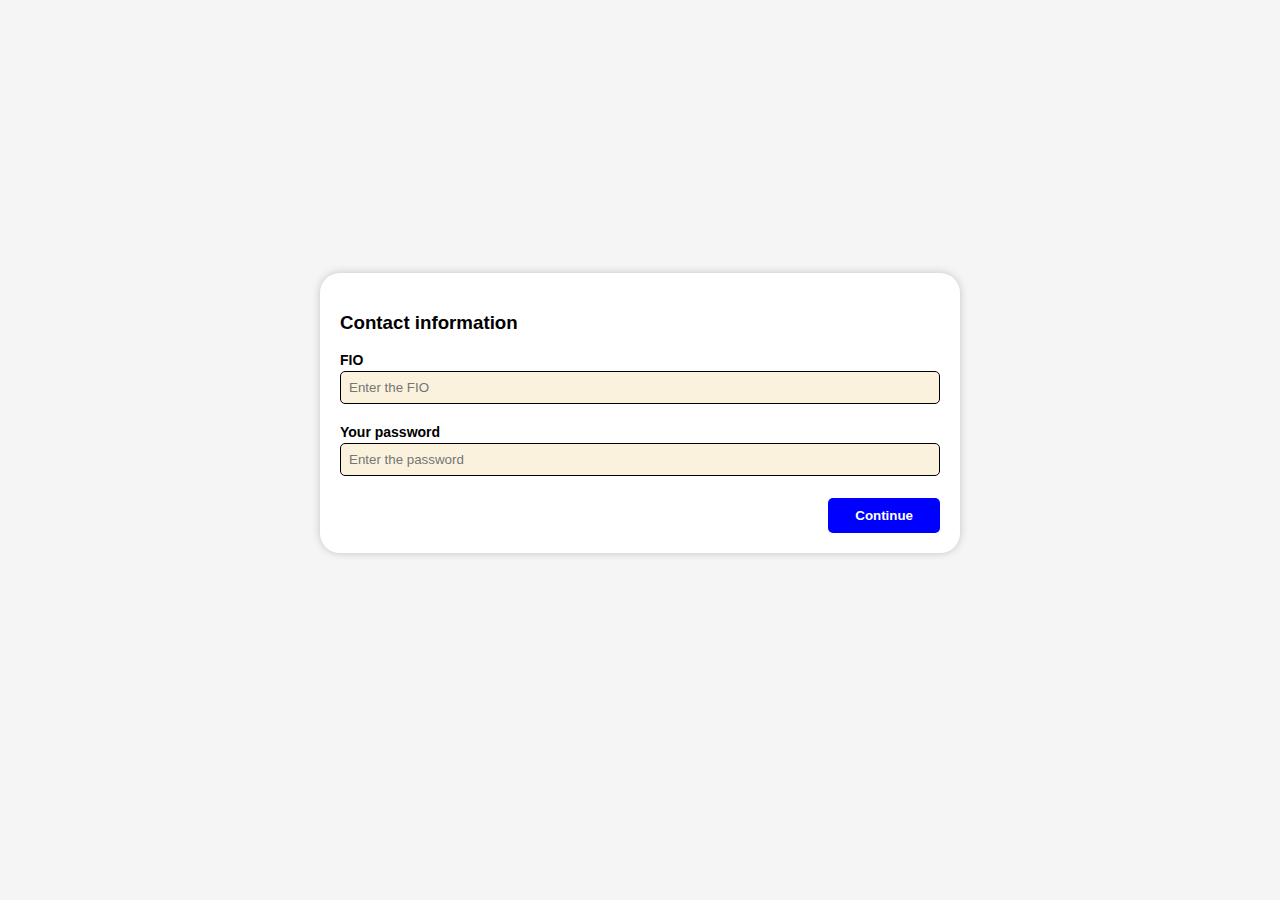
<file: Form/index.html>
<!DOCTYPE html>
<html lang="en">

<head>
  <meta charset="UTF-8">
  <meta name="viewport" content="width=device-width, initial-scale=1.0">
  <link rel="stylesheet" href="./css/styles.css">
  <title>Form</title>
</head>

<body>
  <main class="main">
    <form class="form">
      <h3>Contact information</h3>
      <label class="form__label" for="">FIO</label>
      <input class="form__input input-text" type="text" placeholder="Enter the FIO" required>
      <div class="fio-feedback"></div>
      <label class="form__label" for="">Your password</label>
      <input class="form__input input-password" type="password" placeholder="Enter the password" required>
      <div class="password-feedback"></div>
      <button class="form__button" type="submit">Continue</button>
    </form>
  </main>
  <script src="./script.js" defer></script>
</body>

</html>
</file>
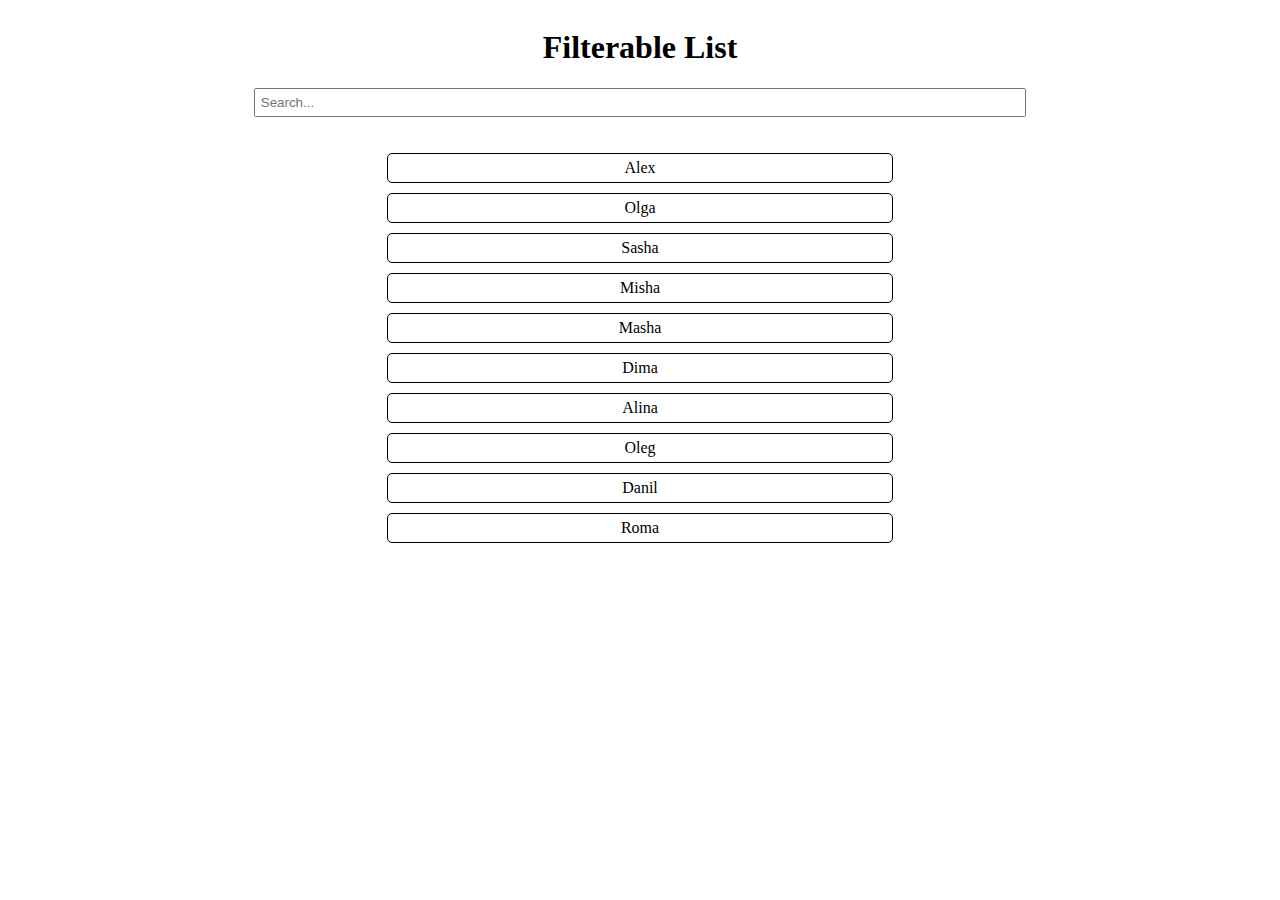
<file: SearchAndFilter/index.html>
<!DOCTYPE html>
<html lang="en">

<head>
  <meta charset="UTF-8">
  <meta name="viewport" content="width=device-width, initial-scale=1.0">
  <link rel="stylesheet" href="./css/styles.css">
  <title>Search</title>
</head>

<body>
  <main class="main">
    <h1 class="heading">Filterable List</h1>
    <input type="text" class="input" placeholder="Search...">
    <ul class="list">
      <li>Alex</li>
      <li>Olga</li>
      <li>Sasha</li>
      <li>Misha</li>
      <li>Masha</li>
      <li>Dima</li>
      <li>Alina</li>
      <li>Oleg</li>
      <li>Danil</li>
      <li>Roma</li>
    </ul>
  </main>

  <script src="./script.js" defer></script>
</body>

</html>
</file>
<file: Form/css/styles.css>
body {
  background-color: whitesmoke;
}

.main {
  max-width: 1440px;
  height: 90vh;
  margin: 0 auto;
  display: flex;
  justify-content: center;
  align-items: center;
}

.form {
  width: 600px;
  height: 240px;
  padding: 20px;
  background-color: white;
  border-radius: 20px;
  display: flex;
  flex-direction: column;
  justify-content: flex-start;
  box-shadow: 0px 0px 8px 0px rgba(0, 0, 0, 0.2);
  position: relative;
  font-family: sans-serif;
}
.form__label {
  font-weight: 600;
  font-size: 14px;
  margin-bottom: 3px;
}
.form__input {
  margin-bottom: 20px;
  padding: 8px;
  padding-right: 30px;
  border-radius: 5px;
  border: 1px solid black;
  position: relative;
  background-color: rgb(250, 242, 221);
}
.form .input-error {
  border-color: red;
}
.form .input-success {
  border-color: green;
}
.form .fio-feedback,
.form .password-feedback {
  position: relative;
  top: -20px;
  font-size: 12px;
  width: 400px;
  color: red;
}
.form__button {
  position: absolute;
  right: 20px;
  bottom: 20px;
  border: none;
  color: white;
  background-color: blue;
  padding: 10px 27px;
  border-radius: 5px;
  font-weight: 600;
  cursor: pointer;
}/*# sourceMappingURL=styles.css.map */
</file>
<file: SearchAndFilter/css/styles.css>
.main {
  max-width: 1440px;
  margin: 0 auto;
  display: flex;
  flex-direction: column;
  align-items: center;
}
.main .input {
  width: 60%;
  padding: 5px;
  margin-bottom: 20px;
}
.main .list {
  width: 40%;
  list-style-type: none;
  text-align: center;
  padding: 0;
}
.main .list li {
  border: 1px solid black;
  margin-bottom: 10px;
  padding: 5px;
  border-radius: 5px;
}/*# sourceMappingURL=styles.css.map */
</file>
